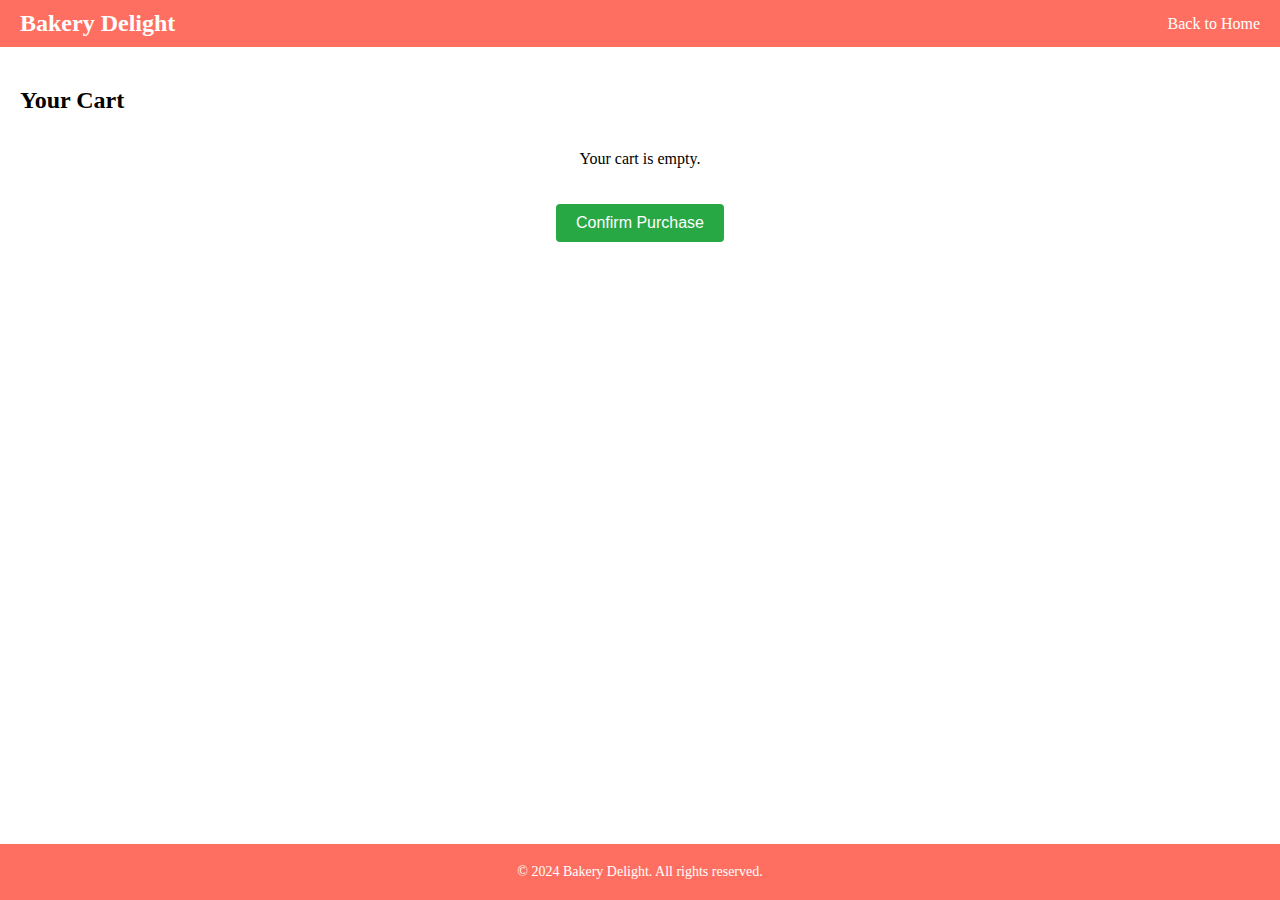
<file: cart.html>
<!DOCTYPE html>
<html lang="en">
  <head>
    <meta charset="UTF-8" />
    <meta name="viewport" content="width=device-width, initial-scale=1.0" />
    <title>Your Cart - Bakery Delight</title>
    <link rel="stylesheet" href="styles.css" />
  </head>
  <body>
    <header>
      <nav>
        <h1><a href="./index.html">Bakery Delight</a></h1>
        <div class="nav-icons">
          <a class="nav-link" href="index.html">Back to Home</a>
        </div>
      </nav>
    </header>

    <div class="container">
      <h2>Your Cart</h2>
      <div id="cart-items">
        <!-- Cart items will be dynamically injected here -->
      </div>
      <button onclick="confirmCart()" class="confirm-button">
        Confirm Purchase
      </button>
    </div>

    <div id="popup" class="popup">Product added to cart!</div>

    <footer>
      <p>&copy; 2024 Bakery Delight. All rights reserved.</p>
    </footer>

    <script src="script.js"></script>
  </body>
</html>
</file>
<file: styles.css>
* {
  scroll-behavior: smooth;
}

html,
body {
  height: 100%;
  margin: 0;
  display: flex;
  flex-direction: column;
}

.container {
  flex: 1;
  padding: 20px;
}

nav {
  background-color: #ff6f61;
  color: white;
  padding: 10px 20px;
  display: flex;
  justify-content: space-between;
  align-items: center;
}


.img-cart {
  max-width: 25px;
  padding-left: 2px;
}

header h1 {
  margin: 0;
  font-size: 24px;
}

header h1 a {
  text-decoration: none;
  color: white;
}

.nav-icons a {
  color: white;
  text-decoration: none;
  margin-left: 20px;
  font-size: 16px;
}

.nav-icons img {
  vertical-align: middle;
}

@media only screen and (max-width: 600px) {
  .nav-icons img {
    display: none;
  }
}

.landing {
  text-align: center;
  padding: 50px 20px;
  background-color: #ffe0dc;
}

.landing h2 {
  font-size: 36px;
  margin-bottom: 20px;
}

.landing p {
  font-size: 18px;
  margin-bottom: 30px;
}

.landing button {
  background-color: #ff6f61;
  color: white;
  padding: 10px 20px;
  border: none;
  border-radius: 4px;
  cursor: pointer;
  font-size: 18px;
}

.landing button:hover {
  background-color: #e65a50;
}

.container {
  padding: 20px;
}

/* Product and cart item styles */
.products,
#cart-items {
  display: flex;
  flex-wrap: wrap;
  gap: 20px;
  justify-content: center;
}

.product {
  background-color: #fff;
  border: 1px solid #ddd;
  border-radius: 8px;
  width: 250px;
  box-shadow: 0 4px 8px rgba(0, 0, 0, 0.1);
  overflow: hidden;
  text-align: center;
  transition: transform 0.3s;
}

.product:hover {
  transform: scale(1.05);
}

.product img {
  width: 100%;
  height: 200px;
  object-fit: cover;
}

.product-info {
  padding: 15px;
}

.product-info h3 {
  font-size: 18px;
  margin-bottom: 10px;
}

.product-info p {
  font-size: 14px;
  color: #666;
  margin-bottom: 15px;
}

.product-info button {
  background-color: #ff6f61;
  color: #fff;
  border: none;
  padding: 10px 15px;
  border-radius: 4px;
  cursor: pointer;
  font-size: 14px;
}

.product-info button:hover {
  background-color: #e65a50;
}

/* Popup notification */
#popup {
  position: fixed;
  bottom: 20px;
  right: 20px;
  background-color: #28a745;
  color: white;
  padding: 10px 20px;
  border-radius: 4px;
  box-shadow: 0 4px 8px rgba(0, 0, 0, 0.2);
  display: none;
  z-index: 1000;
  font-size: 16px;
}

.confirm-button {
  display: block;
  margin: 20px auto;
  padding: 10px 20px;
  background-color: #28a745;
  color: white;
  border: none;
  border-radius: 4px;
  font-size: 16px;
  cursor: pointer;
}

.confirm-button:hover {
  background-color: #218838;
}

/* Footer styles */
footer {
  background-color: #ff6f61;
  color: white;
  text-align: center;
  padding: 20px 0;
  width: 100%;
}

footer p {
  margin: 0;
  font-size: 14px;
}

footer a {
  color: white;
  text-decoration: underline;
}

footer a:hover {
  color: #e65a50;
}
</file>
